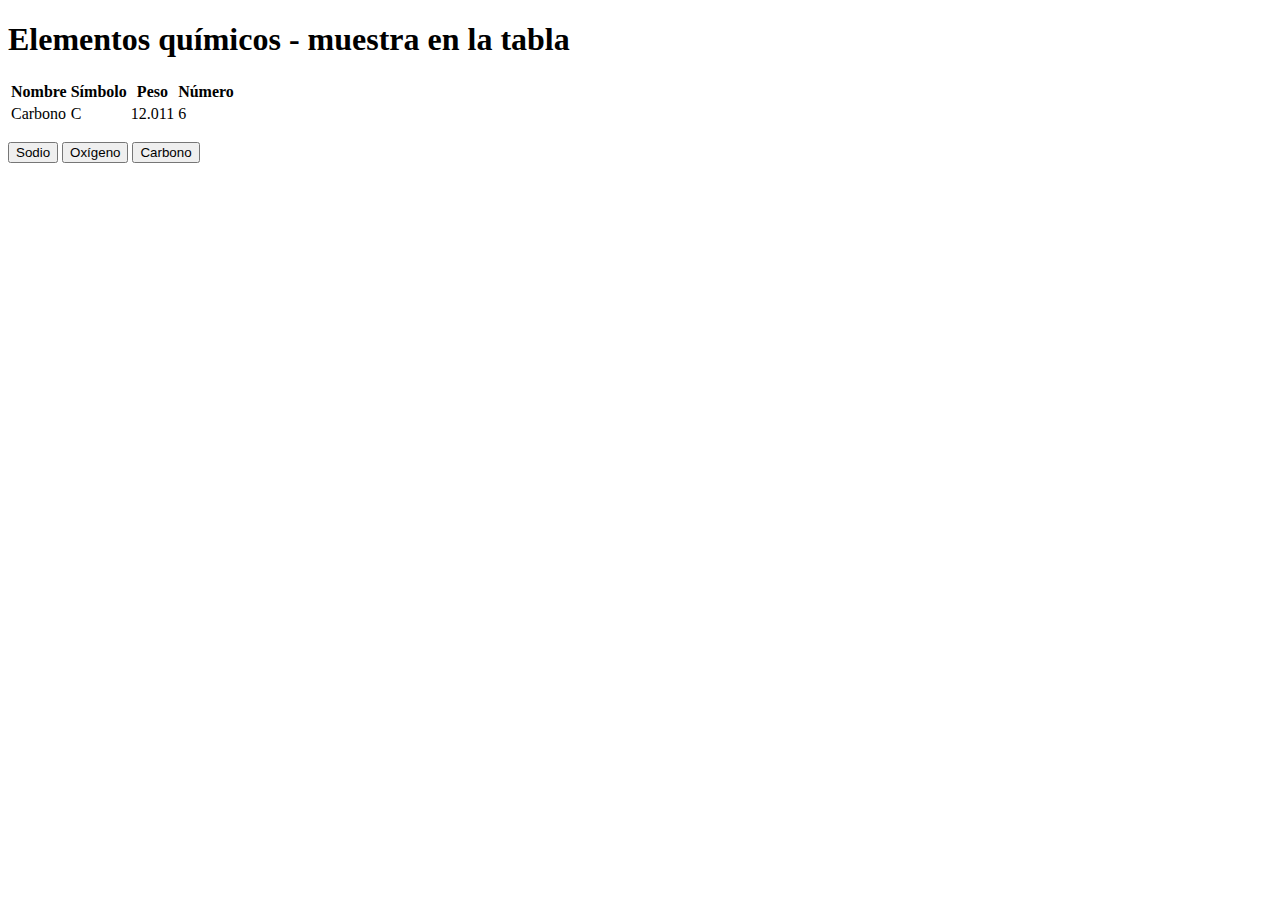
<file: ejer_quimica/Negrura.html>
<!DOCTYPE html>
<html>
<head>
<lang="es">
<meta chartset="utf-8" />
</head>
<body>
<h1> Elementos químicos - muestra en la tabla </h1>

<script src="Nscript.js"></script>

<table>
	<tr>
		<th>Nombre</th>
		<th>Símbolo</th>
		<th>Peso</th>
		<th>Número</th>
	</tr>
	
	<tr>
		<td id="Nombre">Carbono </td>
		<td id="Sigla">C</td>
		<td id="Peso">12.011</td>
		<td id="Número">6</td>
	</tr>
</table>


<p>
<button onclick="Sodio()">Sodio</button>
<button onclick="Oxígeno()">Oxígeno</button>
<button onclick="Carbono()">Carbono</button>
</p>
</body>
</html>
</file>
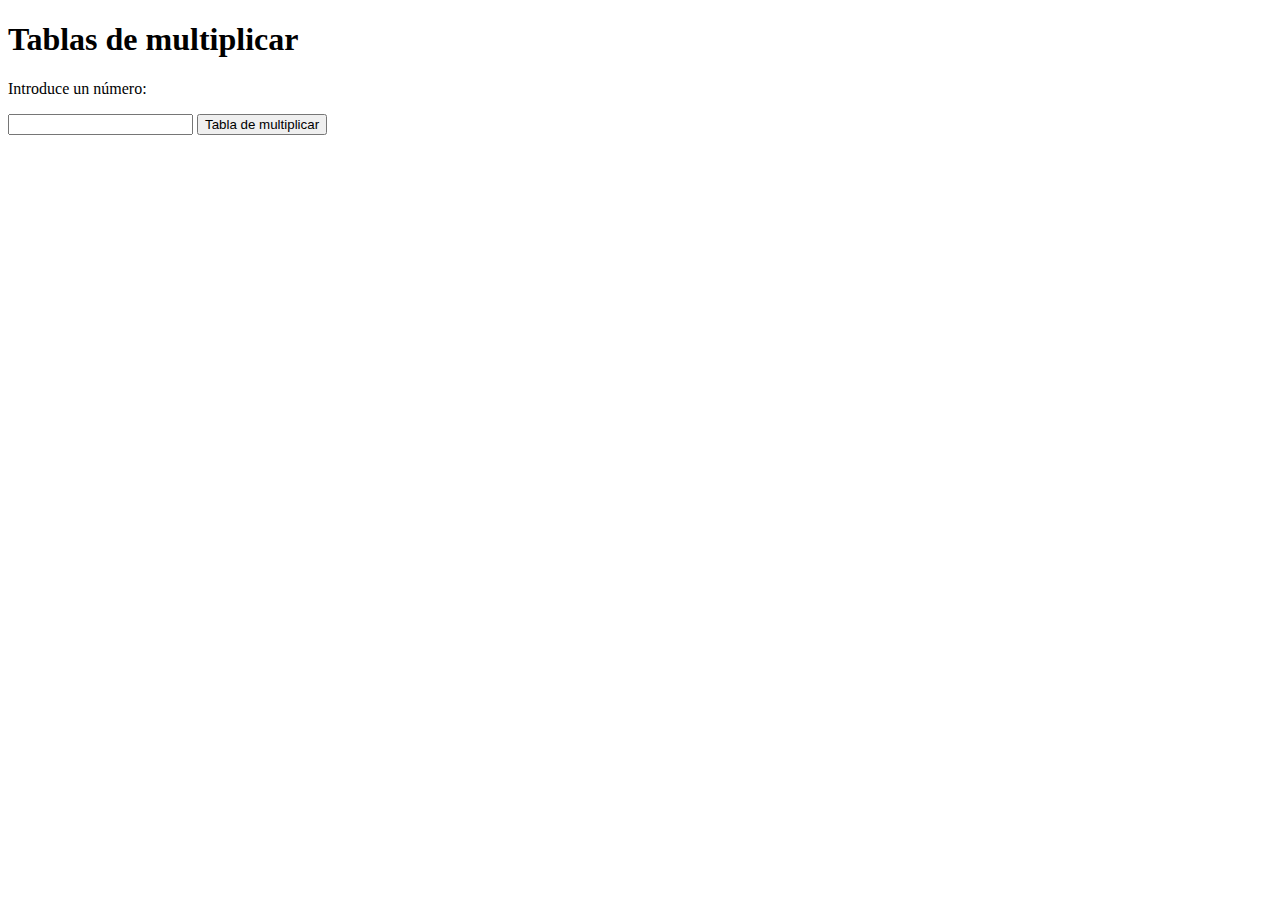
<file: Tabla multiplicar/Tablas.html>
<!DOCTYPE html>
<html lang="es">
<head>
    <meta charset="UTF-8">
    <title>Tabla de Multiplicar</title>
</head>
<body>
    <h1>Tablas de multiplicar</h1>

    <p>Introduce un número:</p>
    <input type="text" id="numero">
    <button onclick="generarTabla()">Tabla de multiplicar</button>

    <div id="resultado"></div>

    <script>
        function generarTabla() {
            const numInput = document.getElementById('numero');
            const num = parseInt(numInput.value);
            const contenedor = document.getElementById('resultado');

            contenedor.innerHTML = '<h2>Tabla del ' + num + '</h2>';

            let html = '';
            for (let i = 0; i < 10; i++) {
                html += '<p>' + num + ' x ' + i + ' = ' + (num * i) + '</p>';
            }
            contenedor.innerHTML += html;
        }
    </script>
</body>
</html>
</file>
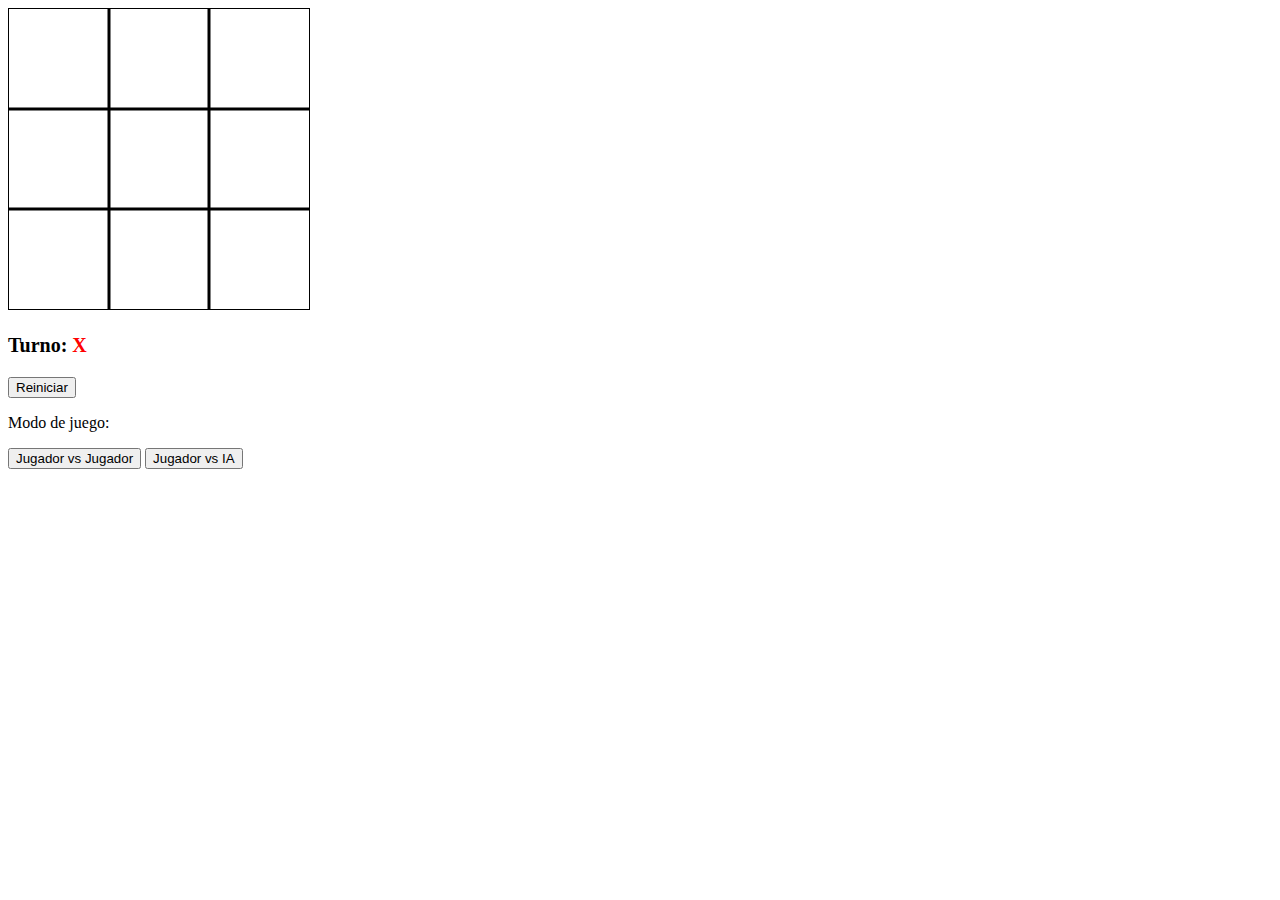
<file: Tres en raya/Tres_en_raya.html>
<!DOCTYPE html>
<html lang="es">
<head>
    <meta charset="UTF-8">
    <title>Cuadrícula 3x3 con círculos</title>
</head>
<body>
    <canvas id="lienzo" width="300" height="300" style="border:1px solid black"></canvas>

    <p id="turno" style="font-size:20px; font-weight:bold"></p>
    <button onclick="reiniciar()">Reiniciar</button>

    <p>Modo de juego:</p>
    <button onclick="setModo('pvp')">Jugador vs Jugador</button>
    <button onclick="setModo('ia')">Jugador vs IA</button>

    <script>
        const canvas = document.getElementById("lienzo");
        const ctx = canvas.getContext("2d");

        const size = 100;
        let board = Array(9).fill("");
        let current = "X"; // Siempre empezar con X
        let gameOver = false;
        let vsIA = true;
        let modo = 'ia';

        function circulo(x, y, radio, color) {
            ctx.beginPath();
            ctx.arc(x, y, radio, 0, Math.PI * 2);
            ctx.strokeStyle = color;
            ctx.lineWidth = 5;
            ctx.stroke();
        }

        function linea(x1, y1, x2, y2) {
            ctx.beginPath();
            ctx.moveTo(x1, y1);
            ctx.lineTo(x2, y2);
            ctx.lineWidth = 3;
            ctx.stroke();
        }

        function dibujarTablero() {
            ctx.clearRect(0, 0, 300, 300);

            for (let i = 1; i < 3; i++) {
                linea(i * size, 0, i * size, 300);
                linea(0, i * size, 300, i * size);
            }

            for (let i = 0; i < 9; i++) {
                let row = Math.floor(i / 3);
                let col = i % 3;
                let x = col * size + size / 2;
                let y = row * size + size / 2;

                if (board[i] === "O") circulo(x, y, 30, "blue");
                if (board[i] === "X") {
                    ctx.strokeStyle = "red";
                    ctx.lineWidth = 5;
                    ctx.beginPath();
                    ctx.moveTo(x - 25, y - 25);
                    ctx.lineTo(x + 25, y + 25);
                    ctx.moveTo(x + 25, y - 25);
                    ctx.lineTo(x - 25, y + 25);
                    ctx.stroke();
                }
            }
            actualizarTurno();
        }

        function comprobarGanador() {
            const winLines = [
                [0,1,2],[3,4,5],[6,7,8],
                [0,3,6],[1,4,7],[2,5,8],
                [0,4,8],[2,4,6]
            ];

            for (let line of winLines) {
                const [a,b,c] = line;
                if (board[a] && board[a] === board[b] && board[a] === board[c]) {
                    return board[a];
                }
            }
            return board.includes("") ? null : "Empate";
        }

        function iaJugar() {
            if (gameOver) return;

            let vacias = board.map((v,i)=> v==="" ? i : null).filter(v=> v!==null);
            if (vacias.length === 0) return;

            
            let eleccion = vacias[Math.floor(Math.random() * vacias.length)];
            board[eleccion] = current;
            
            current = current === "X" ? "O" : "X";
            dibujarTablero();

            const result = comprobarGanador();
            if (result) fin(result);
        }

        canvas.addEventListener("click", function(e){
            if (gameOver) return;
            
            if (vsIA && current !== "X") return;

            const rect = canvas.getBoundingClientRect();
            const x = e.clientX - rect.left;
            const y = e.clientY - rect.top;

            const col = Math.floor(x / size);
            const row = Math.floor(y / size);
            const index = row * 3 + col;

            if (board[index] !== "") return;

            
            board[index] = current;
            
            current = current === "X" ? "O" : "X";

            dibujarTablero();

            const result = comprobarGanador();
            if (result) return fin(result);

           
            if (vsIA && current === 'O') setTimeout(iaJugar, 300);
        });

        function fin(res) {
            gameOver = true;
            setTimeout(() => alert(res === "Empate" ? "Empate" : res + " gana!"), 50);
        }

        function setModo(m) {
            modo = m;
            vsIA = (m === 'ia');
            reiniciar();
        }

        function reiniciar() {
            board = Array(9).fill("");
            gameOver = false;
            current = "X";
            dibujarTablero();
        }

        function actualizarTurno() {
            const turno = document.getElementById("turno");
            if (!turno) return;
            if (current === "X") {
                turno.innerHTML = "Turno: <span style='color:red'>X</span>";
            } else {
                turno.innerHTML = "Turno: <span style='color:blue'>O</span>";
            }
        }

        dibujarTablero();
    </script>
</body>
</html>
</file>
